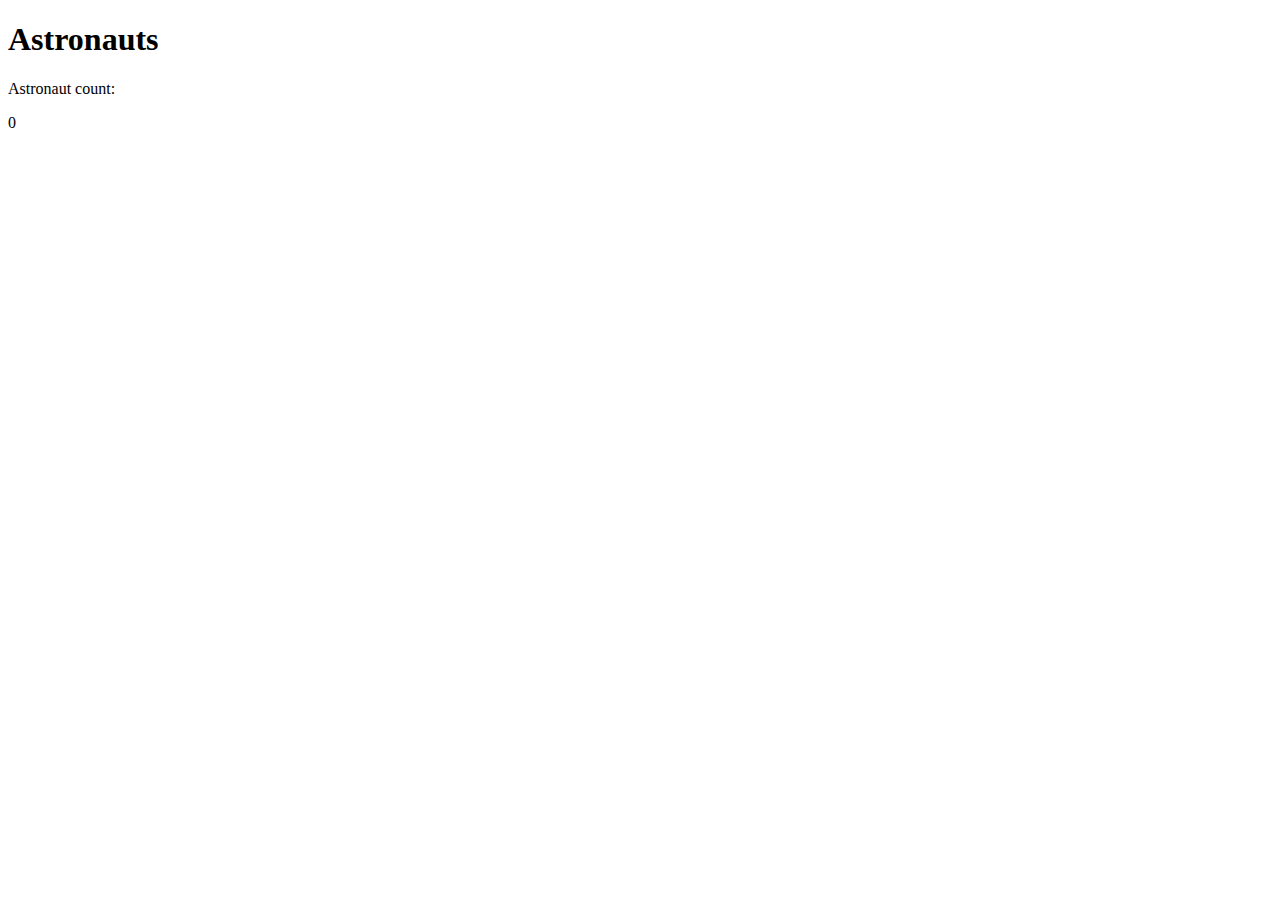
<file: fetch/studio/index.html>
<!DOCTYPE html>
<html>
  <head>
    <meta charset="utf-8">
    <meta name="viewport" content="width=device-width">
    <title>Astronauts</title>
    <link href="style.css" rel="stylesheet"  />
  </head>
  <body>
    <script src="script.js"></script>
    <h1>Astronauts</h1>
    <div id='container'>
        <!-- List of astronauts will be added here dynamically -->

    </div>
    <p> Astronaut count: </p> <p id ='count'>0</p>
  </body>
</html>
</file>
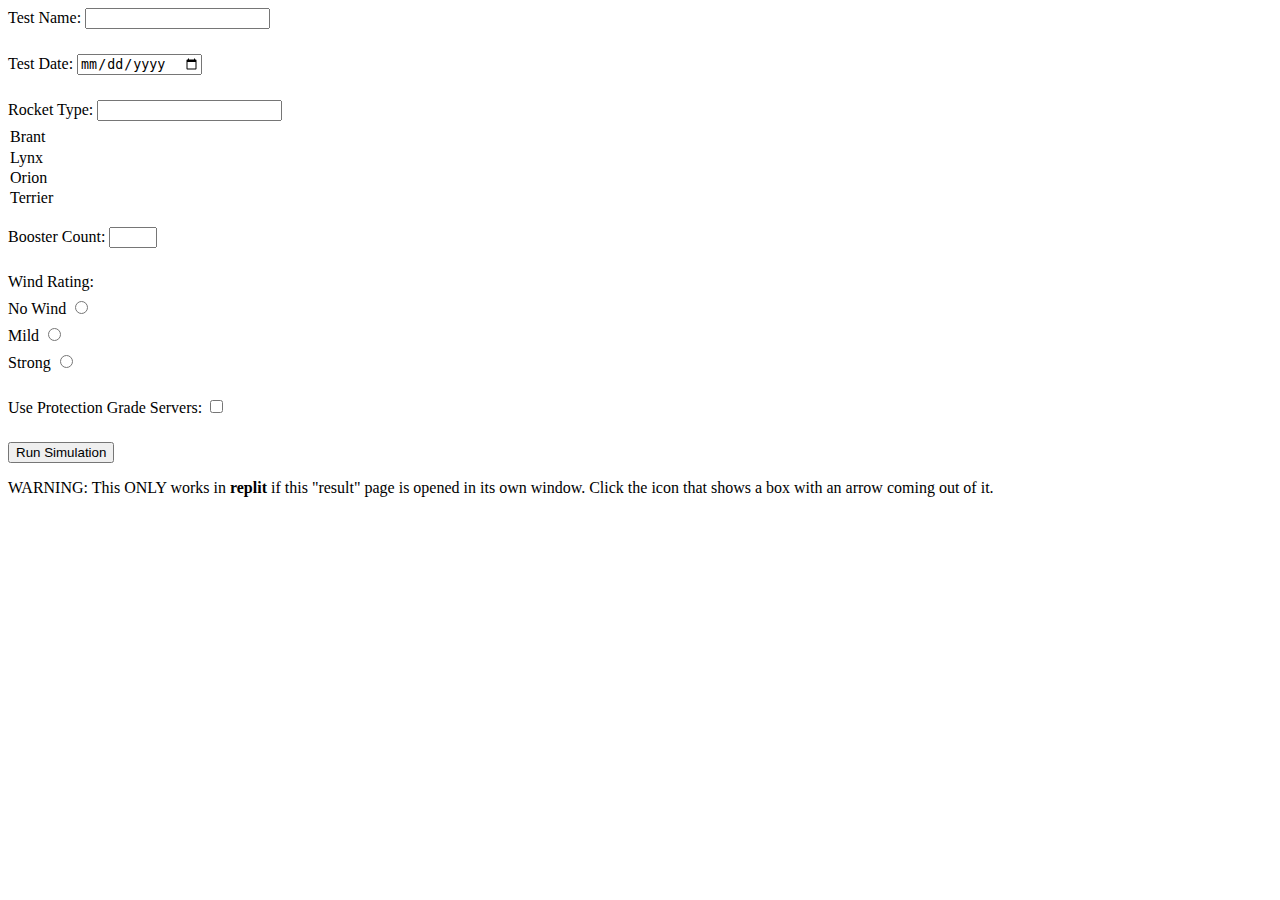
<file: user-input-with-forms/exercises/index.html>
<!DOCTYPE html>
<html>
  <head>
    <meta charset="utf-8">
    <title>Rocket Simulation</title>
    <style>
      label { display: block; margin-bottom: 7px;}
    </style>
    <script src="script.js"></script>
  </head>
  <body>
    <!-- TODO: add form here -->
    <form action= "https://handlers.education.launchcode.org/request-parrot" method="POST">
      <label>Test Name: <input type='text' name='testName'/></label>
      <br>
      <label>Test Date: <input type='date' name='testDate'/></label>
      <br>
      <label>Rocket Type: <input type='select' name='rocketType'/></label>
      <option value='Brant'>Brant</option>
      <option vaule='Lynx'>Lynx</option>
      <option value='Orion'>Orion</option>
      <option vaule='Terrier'>Terrier</option>
      <br>
      <label>Booster Count: <input type='number' name='boosterCount' min='1' max='9'/></label>
      <br>
      <label>Wind Rating:</label>
        <label>No Wind <input type='radio' name='windRating' value='0'/></label>
        <label>Mild <input type='radio' name='windRating' value='10' /></label>
        <label>Strong <input type='radio' name='windRating' value='20' /></label>
      <br>
      <label>Use Protection Grade Servers: <input type='checkbox' name='productionServers' /></label>
      <br>
      <button>Run Simulation</button>
    </form>

    <p>WARNING: This ONLY works in <b>replit</b> if this "result" page is opened in its own window. Click the icon that shows a box with an arrow coming out of it.
    </p>
  </body>
  
</html>
</file>
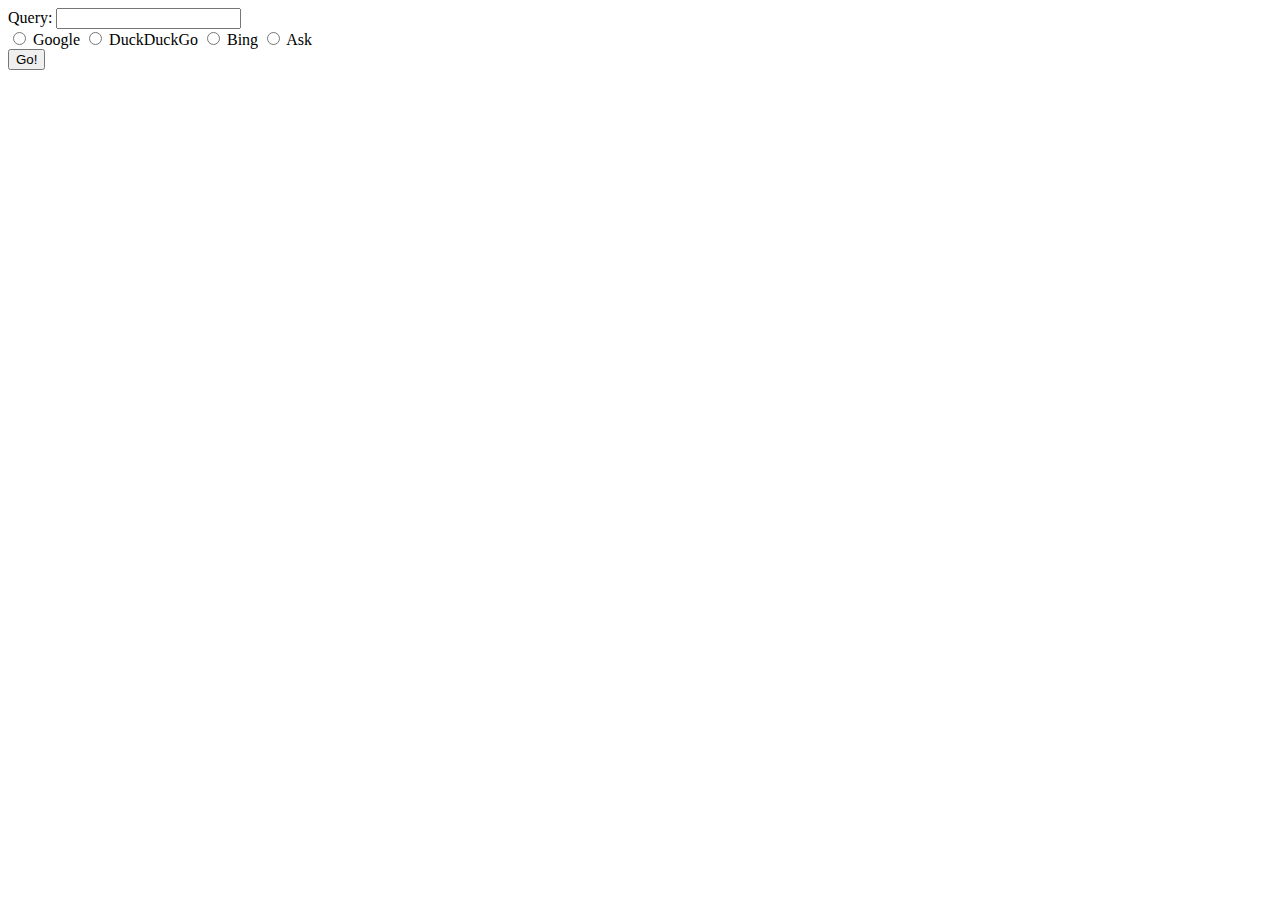
<file: user-input-with-forms/studio/index.html>
<!doctype html>

<head>
	<meta charset="utf-8">
	<script>
// TODO: create a handler
		  let actions = {
      google: 'https://www.google.com/search',
      duckDuckGo: 'https://duckduckgo.com',
      bing: 'https://www.bing.com/search',
      ask: 'https://www.ask.com/web',
    };
		// TODO: create a handler

		function setSearchEngine () {
			let searchEngine = document.querySelector("input[name=engine]:checked");
			let form = document.getElementById("searchForm");
			let url = actions[searchEngine.value];
			form.action = url;
		}
	

	// function setSearchEngine (){
	// 	const buttonSelected = document.querySelector('input[name = ]:checked');
	// 	const form = document.getElementById("searchForm");
	// 	let url = actions[buttonSelected.value];
	// 	form.action = url;
	// }

    window.addEventListener("load", function(){
        // TODO: register the handler
		// const form = document.getElementById("searchForm");
		// form.addEventListener("submit",setSearchEngine);
		let form = document.getElementById("searchForm");
		form.addEventListener ("submit", setSearchEngine());
    });

	// console.log(setSearchEngine)
	</script>
</head>

<body>

	<form id="searchForm">
		<!-- TODO: add form elements -->
			<label for="search">Query:</label>
			<input type="text" name="q" id="search"> 
			<br>
			
			<input type="radio" name="engine" id="engine1" value="google">
			<label for="engine1">Google</label>
			
			<input type="radio" name="engine" id="engine2" value="duckDuckGo">
			<label for="engine2">DuckDuckGo</label>
			
			<input type="radio" name="engine" id="engine3" value="bing">
			<label for="engine3">Bing</label>
			
			<input type="radio" name="engine" id="engine4" value="ask">
			<label for="engine4">Ask</label>
			<br>
	
			<input type="submit" value="Go!" id="goButton">
		</form>
	
	</body>
</file>
<file: fetch/studio/style.css>
.avatar {
    border-radius: 50%;
    height: 100px;
    float:right;
}

.astronaut {
    border: 1px solid black;
    display: flex;
    justify-content: space-between;
    width: 500px;
    align-items: center;
    padding: 5px;
    margin-bottom: 20px;
    border-radius: 6px;
    .active 
}

.active {
    color: green;
}

.inactive {
   
    color: green;
}
</file>
